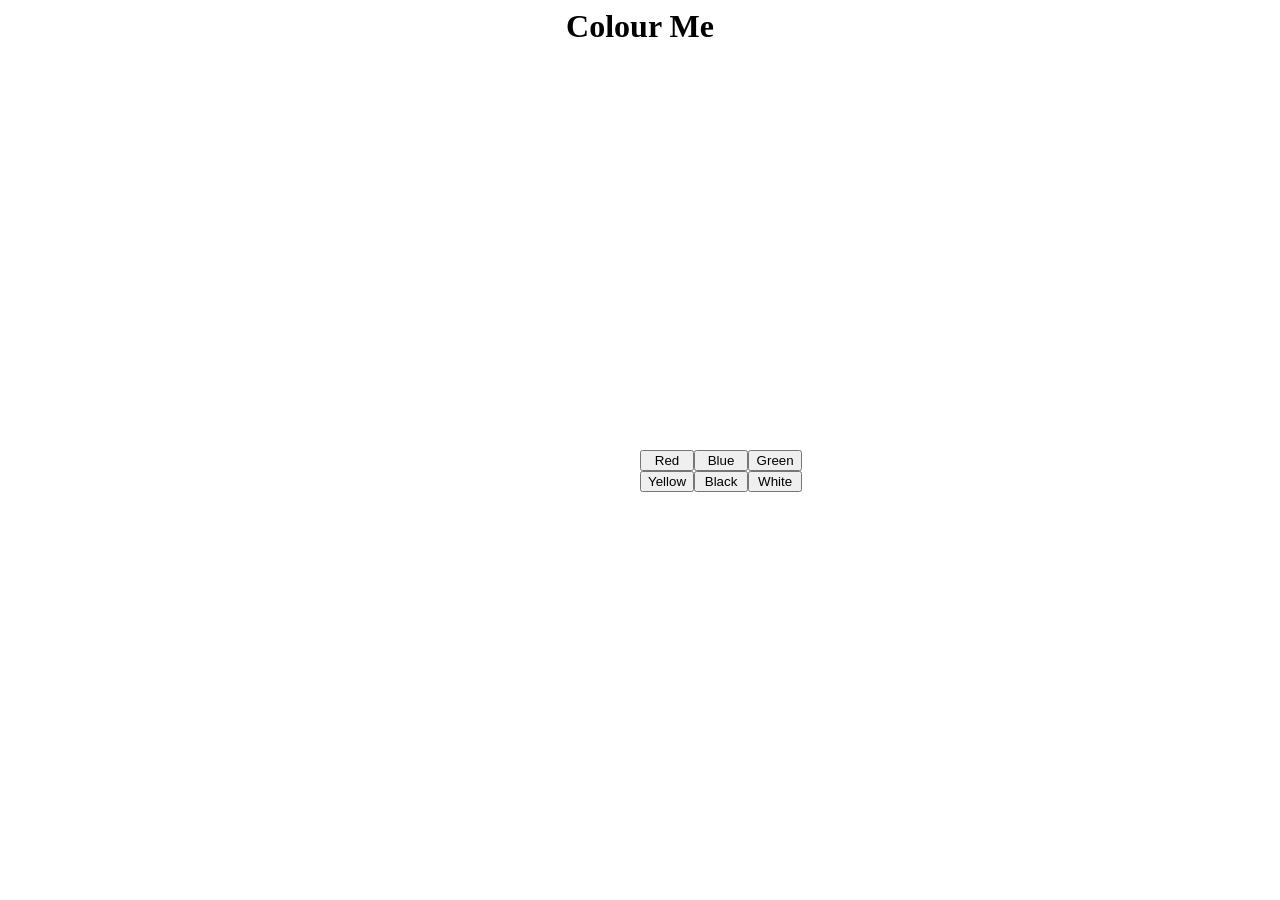
<file: index.html>
<!DOCid html>
<html lang="en">
<head>
    <meta charset="UTF-8">
    <meta name="viewport" content="width=<device-width>, initial-scale=1.0">
    <title>Colour_Me_Buttons</title>
    <link rel="stylesheet" href="index.css">
</head>
<body>
    <h1 id="colourText">Colour Me</h1>
    <div>
        <button id="red">Red</button>
        <button id="blue">Blue</button>
        <button id="green">Green</button>
        <button id="yellow">Yellow</button>
        <button id="black">Black</button>
        <button id="white">White</button>
    </div>
    <script src="index.js">   
    </script>
</body>
</html>
</file>
<file: index.css>
h1 {
    text-align: center;

}

/* div {
    display:flex;
    justify-content:space-evenly;
} */
div {
    display:grid;
    grid-template-columns: repeat(3, 1fr);
    grid-row: span;
    position: absolute;
    width: fit-content;
    top: 50%;
    left: 50%;
    
}
button:hover {
    background-color: rgb(208, 240, 237);
    font-weight: bolder;
}
</file>
